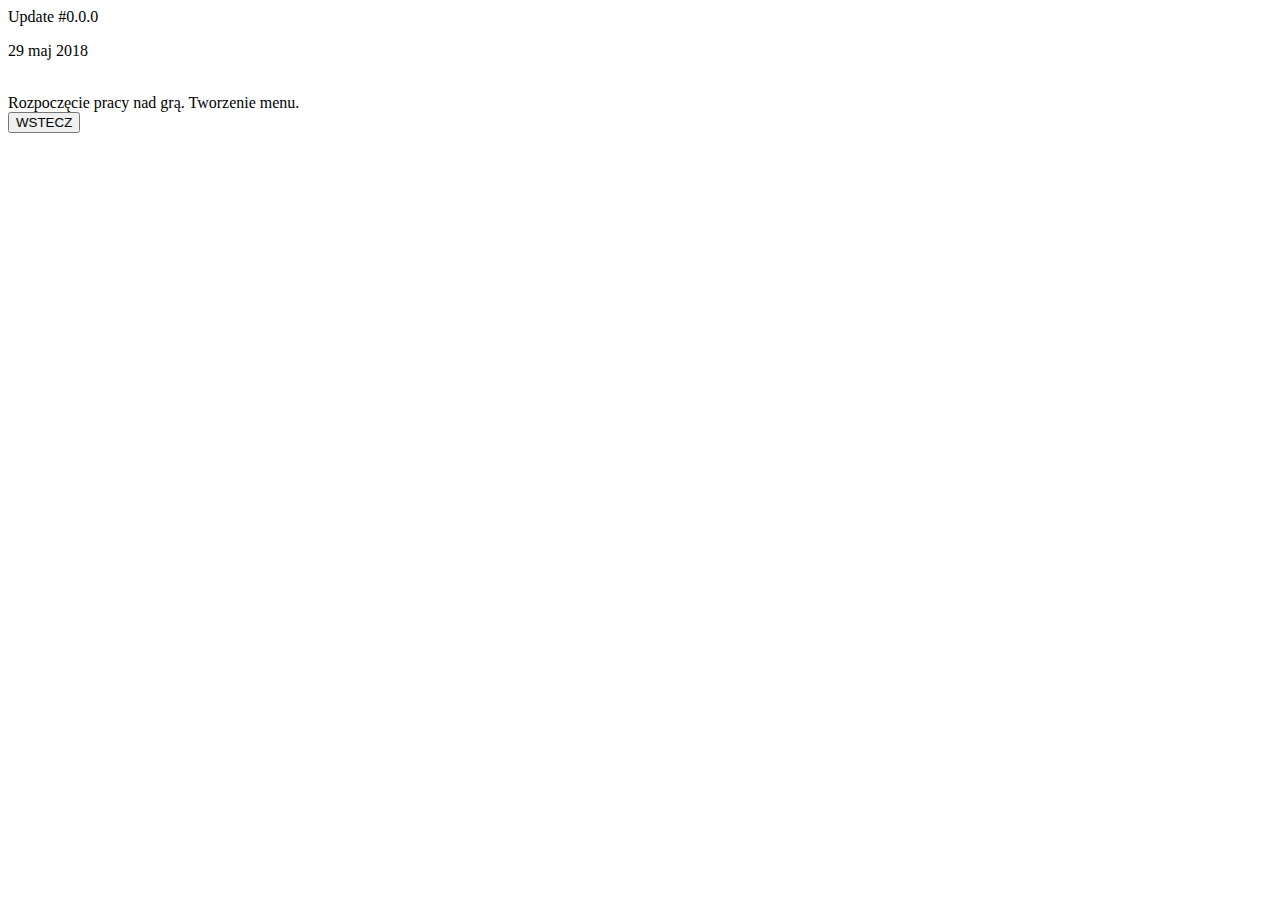
<file: html/aktualizacje.html>
<!DOCTYPE html>
<html>
<head>
	<title></title>
</head>
<body>

	<div>
		<div class="update">
			<div class="update_tytul">Update #0.0.0 <p>29 maj 2018</p></div>
			<br>
			<div class="update_info">
				Rozpoczęcie pracy nad grą. Tworzenie menu.
			</div>
		</div>

		<footer>
			<div class="dprzycisk" id="wstecz">
				<button class="przycisk">WSTECZ</button>
			</div>
		</footer>	
	</div>

</body>
</html>
</file>
